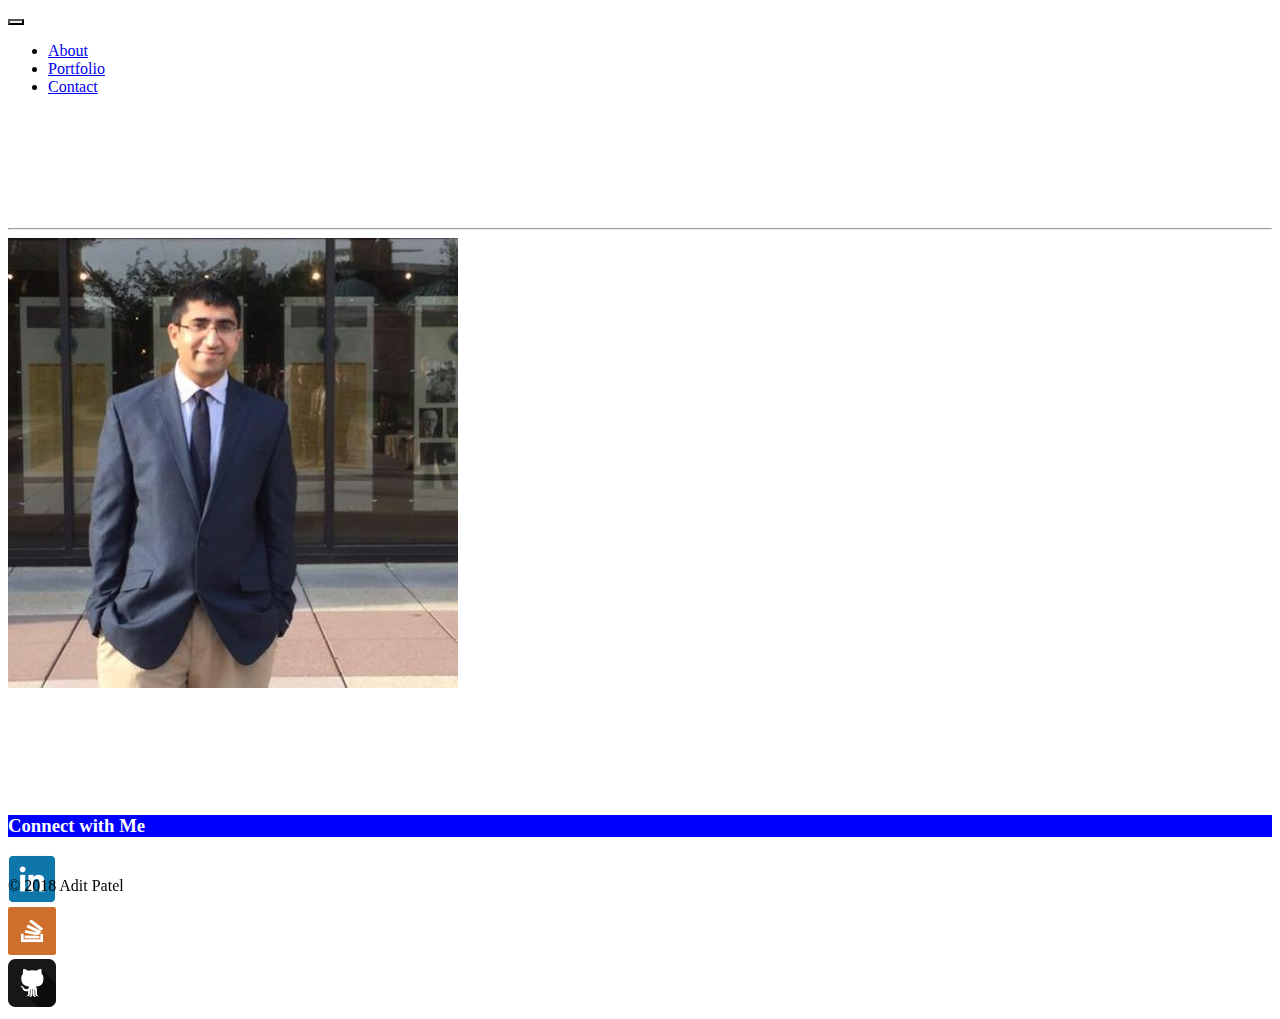
<file: index.html>
<!DOCTYPE html>
<html lang="en-us">

<head>

  <meta charset="UTF-8">
  <title>Bootstrap Portfolio</title>


  <link rel="stylesheet" href="https://stackpath.bootstrapcdn.com/bootstrap/4.1.0/css/bootstrap.min.css" integrity="sha384-9gVQ4dYFwwWSjIDZnLEWnxCjeSWFphJiwGPXr1jddIhOegiu1FwO5qRGvFXOdJZ4" crossorigin="anonymous">

  <style>
 
   body {
      background-image: url("https://i.ytimg.com/vi/d-zKJCKsoWw/maxresdefault.jpg");

    }

    .footer {
      bottom: 0;
      width: 100%;
      height: 60px;
      line-height: 60px;
      position: fixed;
    }
  .navbar-toggler {
  background-image:url("https://cdn0.iconfinder.com/data/icons/small-n-flat/24/678077-computer-48.png");
 }
  </style>

</head>

<body>
  <nav class="navbar navbar-expand-lg">
    <button class="navbar-toggler" type="button" data-toggle="collapse" data-target="#navbarTogglerDemo03" aria-controls="navbarTogglerDemo03"
      aria-expanded="false" aria-label="Toggle navigation">
      <span class="navbar-toggler-icon"></span>
    </button>
    <a class="navbar-brand" href="index.html" style="color:white">Adit Patel</a>

    <div class="collapse navbar-collapse" id="navbarTogglerDemo03" >
      <ul class="navbar-nav mr-auto mt-2 mt-lg-0">
        <li class="nav-item">
          <a class="nav-link text-light" href="./index.html">About</a>
        </li>
        <li class="nav-item">
          <a class="nav-link text-light" href="./portfolio.html">Portfolio</a>
        </li>
        <li class="nav-item">
          <a class="nav-link text-light" href="./contact.html">Contact</a>
        </li>

      </ul>

    </div>
  </nav>
  </div>

  <br>
  <br>

  <div class="container">
    <div class="row">
      <div class="col-sm-8">
        <div class="page-header">
          <div class="text-center">
            <h1>
              <font color="white">Adit Patel</font>
            </h1>
          </div>
        </div>
        <hr>
        <div class="row">
          <div class="col-md-3">
            <div class="text-center">
              <img src="assets/images/ProfilePicture.jpg" class="img-fluid text-center" alt="Adit Patel">
            </div>
          </div>
          <div class="col-md-9">
            <p>
              <div class="text-center">
                <font color="white">
                  Welcome to my portfolio page! I am analytic thinker that loves the opportunity to come up with unique solutions to complex challenges. Proficient in Java, Javascript, jQuery, HTML5, CSS, MYSQL, and NodeJs. 
                  Experienced working in both the front-end and back-end of web applications. Please feel free to browse my page and if you would like to contact me, navigate to my page to send me an email.

                </font>
              </div>
            </p>
          </div>
        </div>
      </div>

      <div class="col-md-4">
        <div class="page-header">

          <br>


          <div class="text-center">
            <div class="card">
              <div class="card-header" style="background-color:blue">
                <h3 style="color:white">Connect with Me</h3>
              </div>
              <div class="card-body">

                <p class="card-text">

                  <div class="row">

                    <div class="col">

                      <a href="https://www.linkedin.com/in/aditp/" target="_blank" title="Linkedln">
                        <img src="assets/images/Linkedln.png" alt="Linkedln">
                      </a>
                    </div>

                    <div class="col">
                      <a href="https://stackexchange.com/users/12823353/adit-patel" target="_blank" title="Stackoverflow">
                        <img src="assets/images/Stackoverflow.png" alt="StackOverflow">
                      </a>
                      </a>
                    </div>
                    <div class="col">
                      <a href="https://github.com/aditp928" target="_blank" title="Github">
                        <img src="assets/images/Github.png" alt="Github">
                      </a>
                    </div>

                  </div>
              </div>

            </div>
          </div>



        </div>
      </div>
    </div>
  </div>
  </div>





  </div>

  </div>

  <footer class="footer bg-info">
    <div class="container">
      <p class="text-center text-light">&copy 2018 Adit Patel</p>
    </div>
  </footer>

  <script src="https://code.jquery.com/jquery-3.3.1.slim.min.js" integrity="sha384-q8i/X+965DzO0rT7abK41JStQIAqVgRVzpbzo5smXKp4YfRvH+8abtTE1Pi6jizo" crossorigin="anonymous"></script>
  <script src="https://cdnjs.cloudflare.com/ajax/libs/popper.js/1.14.0/umd/popper.min.js" integrity="sha384-cs/chFZiN24E4KMATLdqdvsezGxaGsi4hLGOzlXwp5UZB1LY//20VyM2taTB4QvJ" crossorigin="anonymous"></script>
  <script src="https://stackpath.bootstrapcdn.com/bootstrap/4.1.0/js/bootstrap.min.js" integrity="sha384-uefMccjFJAIv6A+rW+L4AHf99KvxDjWSu1z9VI8SKNVmz4sk7buKt/6v9KI65qnm" crossorigin="anonymous"></script>
</body>

</html>
</file>
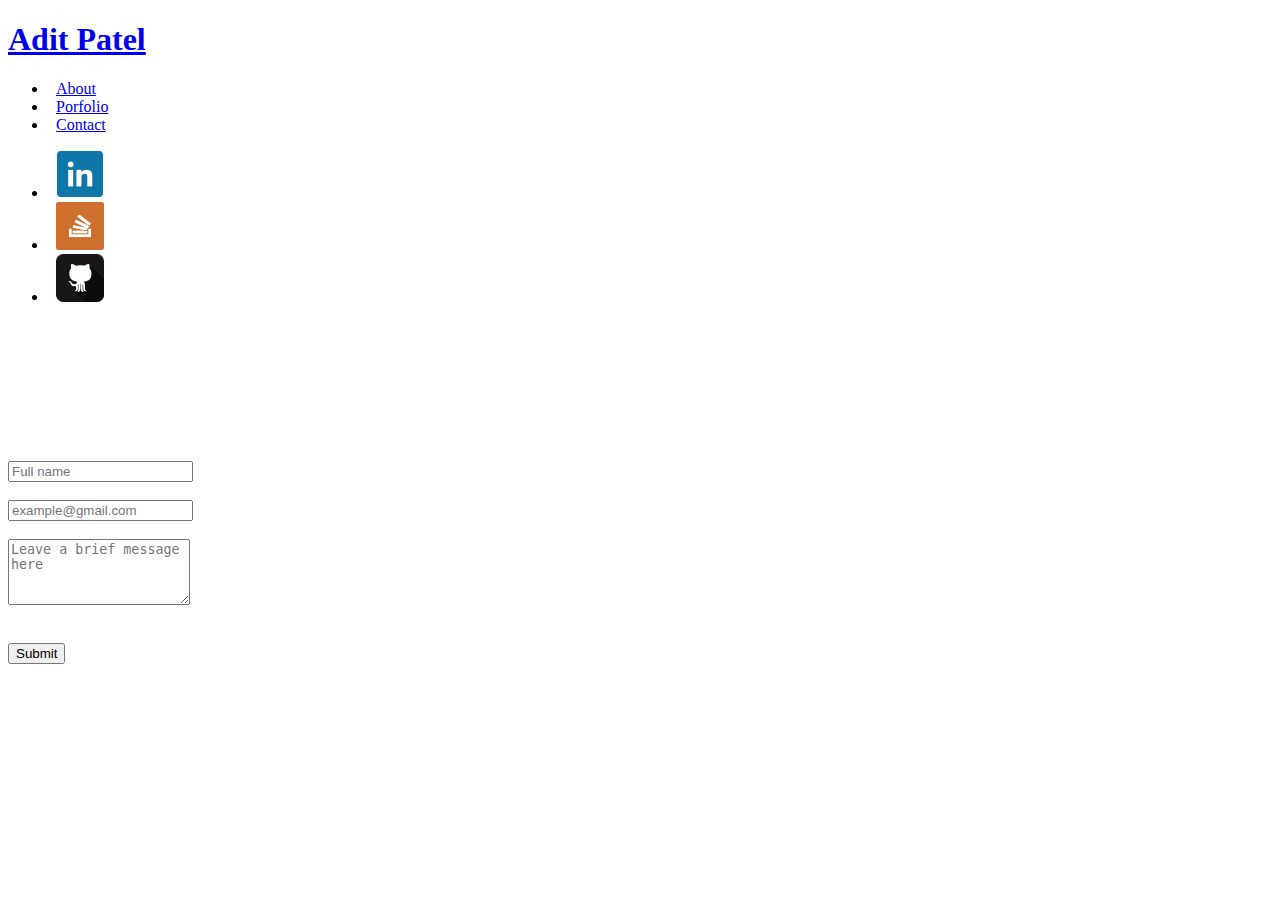
<file: contact.html>
<!DOCTYPE html>
<html lang="en">

<head>
    <meta charset="utf-8" />
    <meta http-equiv="X-UA-Compatible" content="IE=edge">
    <title>Contact</title>
    <meta name="viewport" content="width=device-width, initial-scale=1">
    <link rel="stylesheet" href="https://stackpath.bootstrapcdn.com/bootstrap/4.1.0/css/bootstrap.min.css" integrity="sha384-9gVQ4dYFwwWSjIDZnLEWnxCjeSWFphJiwGPXr1jddIhOegiu1FwO5qRGvFXOdJZ4" crossorigin="anonymous">



</head>

<body>
    <header>
        <div class="cover-container d-flex h-100 p-3 mx-auto flex-column">
            <header class="masthead mb-auto">
                <style>
                    #submit {
                        float: right;
                    }

                    .navbar-nav {
                        flex-direction: row;
                    }

                    .nav-link {
                        padding-right: 8px !important;
                        padding-left: 8px !important;
                    }

                    body,
                    html {
                        background-image: url("https://i.ytimg.com/vi/d-zKJCKsoWw/maxresdefault.jpg")
                    }

                    #submit{
                        float:left;
                    }
                </style>
                </head>

                <body>
                    <nav class="navbar navbar-expand-lg navbar-dark bg-primary rounded">
                        <a class="navbar-brand" href="#">
                            <h1>Adit Patel</h1>
                        </a>
                        <a class="navbar-brand"></a>
                        <ul class="navbar-nav mr-auto">
                            <li class="nav-item">
                                <a class="nav-link" href="./index.html">About</a>
                            </li>
                            <li class="nav-item">
                                <a class="nav-link" href="./portfolio.html">Porfolio</a>
                            </li>
                            <li class="nav-item">
                                <a class="nav-link" href="./contact.html">Contact</a>
                            </li>
                        </ul>
                        <ul class="navbar-nav ml-auto">
                            <li class="nav-item">
                                <a class="nav-link" a href="https://www.linkedin.com/in/aditp/" target="_blank" title="Linkedln">
                                    <img src="assets/images/Linkedln.png" alt="Linkedln">
                                </a>
                            </li>
                            <li class="navbar-item">
                                <a class="nav-link" a href="https://stackexchange.com/users/12823353/adit-patel" target="_blank" title="Stackoverflow">
                                    <img src="assets/images/Stackoverflow.png" alt="StackOverflow">
                                </a>
                            </li>
                            <li class="navbar-item">
                                <a class="nav-link" a href="https://github.com/aditp928" target="_blank" title="Github">
                                    <img src="assets/images/Github.png" alt="Github">
                                </a>
                            </li>
                        </ul>
                    </nav>
                    <br>
                    <br>
                    <br>
                    <h2>

                        <center><font color="white">Contact Me</font></center>
                    </h2>
                    <form class="form-horizontal" role="form" method="post" action="mailto:aditp928@gmail.com">
                        <div class="form-group">
                            <label for="name" class="col-sm-2 control-label"><font color="white">Name</font></label>
                            <div class="col-sm-10">
                                <input type="text" class="form-control" id="name" name="name" placeholder="Full name" value="">
                            </div>
                        </div>
                        <div class="form-group">
                            <label for="email" class="col-sm-2 control-label"><font color="white">Email</font></label>
                            <div class="col-sm-10">
                                <input type="email" class="form-control" id="email" name="email" placeholder="example@gmail.com" value="">
                            </div>
                        </div>
                        <div class="form-group">
                            <label for="message" class="col-sm-2 control-label"><font color="white">Message</font></label>
                            <div class="col-sm-10">
                                <textarea class="form-control" rows="4" name="message" placeholder="Leave a brief message here"></textarea>
                            </div>
                            <br>
                            <p>
                                <input type="submit" name="Submit" value="Submit" id="submit">
                            </p>
                        </div>

            </header>

         

        </div>

        <script src="https://code.jquery.com/jquery-3.3.1.slim.min.js" integrity="sha384-q8i/X+965DzO0rT7abK41JStQIAqVgRVzpbzo5smXKp4YfRvH+8abtTE1Pi6jizo" crossorigin="anonymous"></script>
        <script src="https://cdnjs.cloudflare.com/ajax/libs/popper.js/1.14.0/umd/popper.min.js" integrity="sha384-cs/chFZiN24E4KMATLdqdvsezGxaGsi4hLGOzlXwp5UZB1LY//20VyM2taTB4QvJ" crossorigin="anonymous"></script>
        <script src="https://stackpath.bootstrapcdn.com/bootstrap/4.1.0/js/bootstrap.min.js" integrity="sha384-uefMccjFJAIv6A+rW+L4AHf99KvxDjWSu1z9VI8SKNVmz4sk7buKt/6v9KI65qnm" crossorigin="anonymous"></script>
        </body>

</html>
</file>
